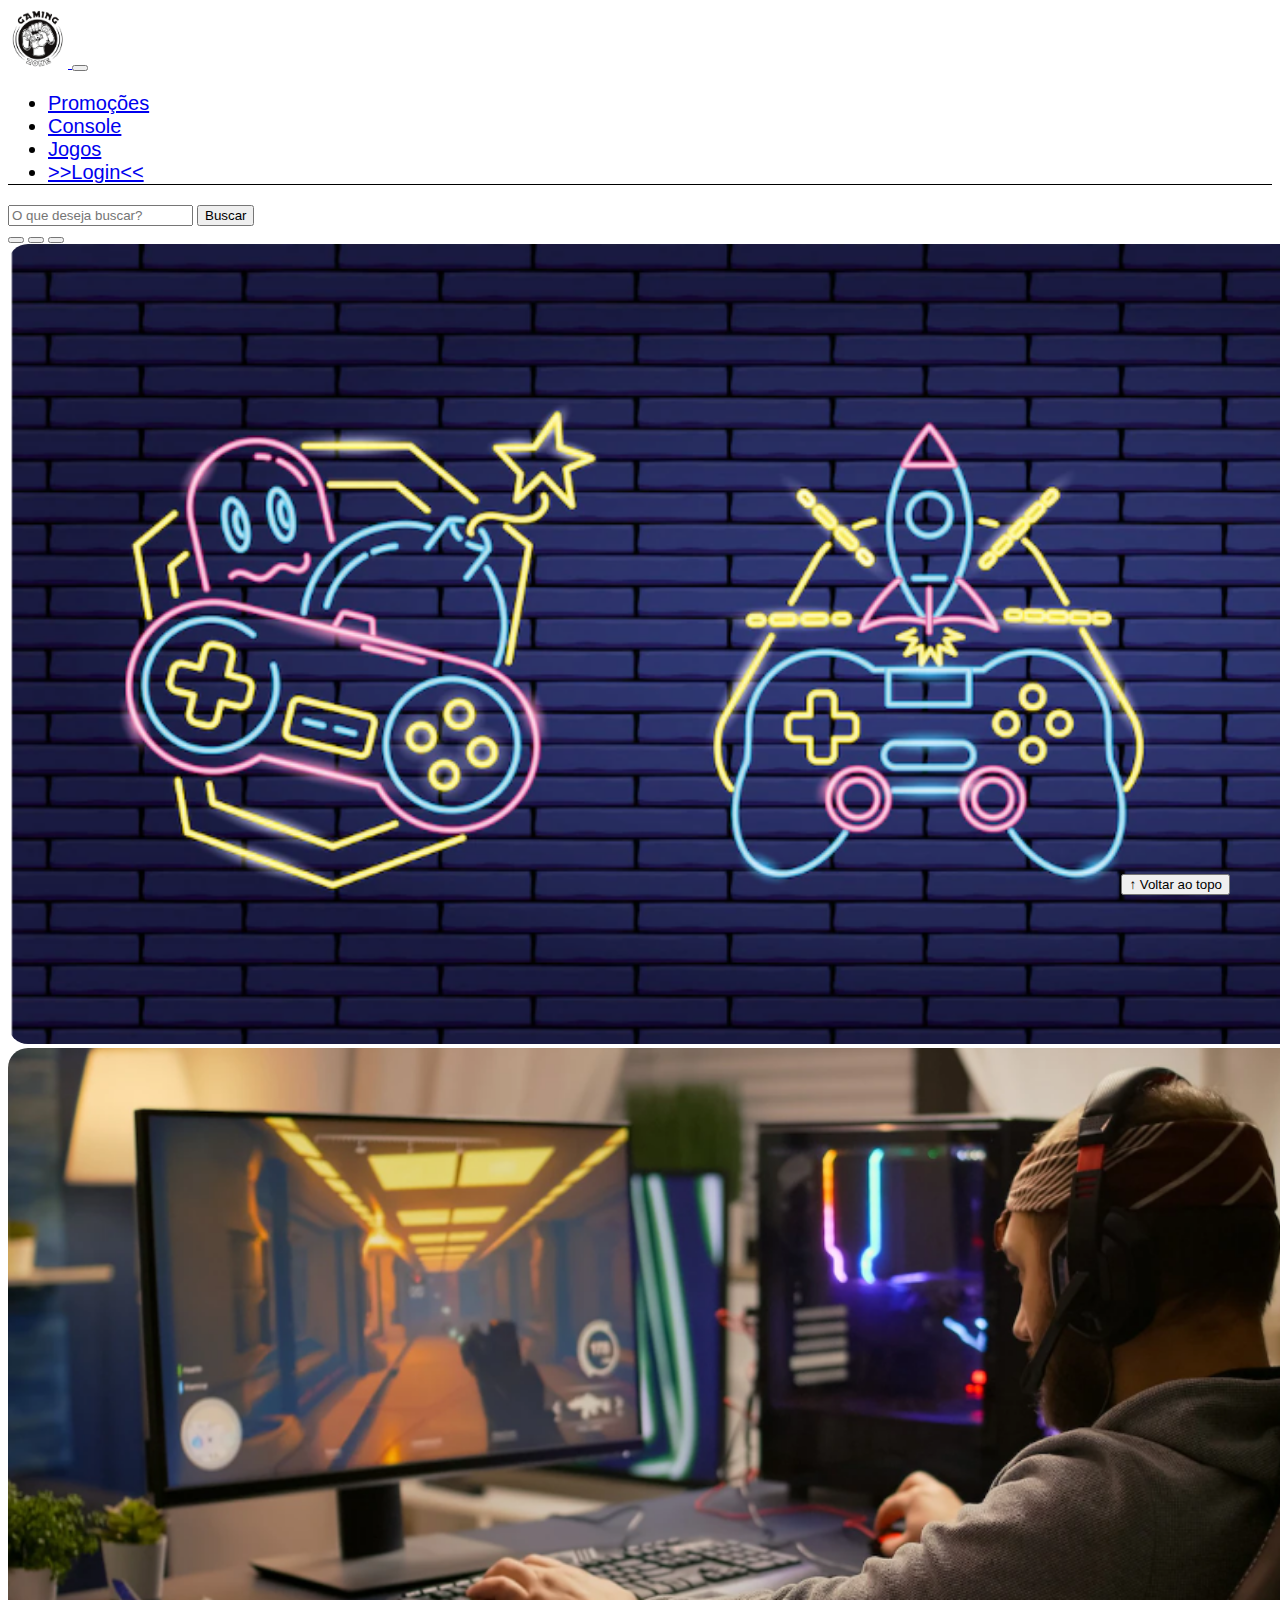
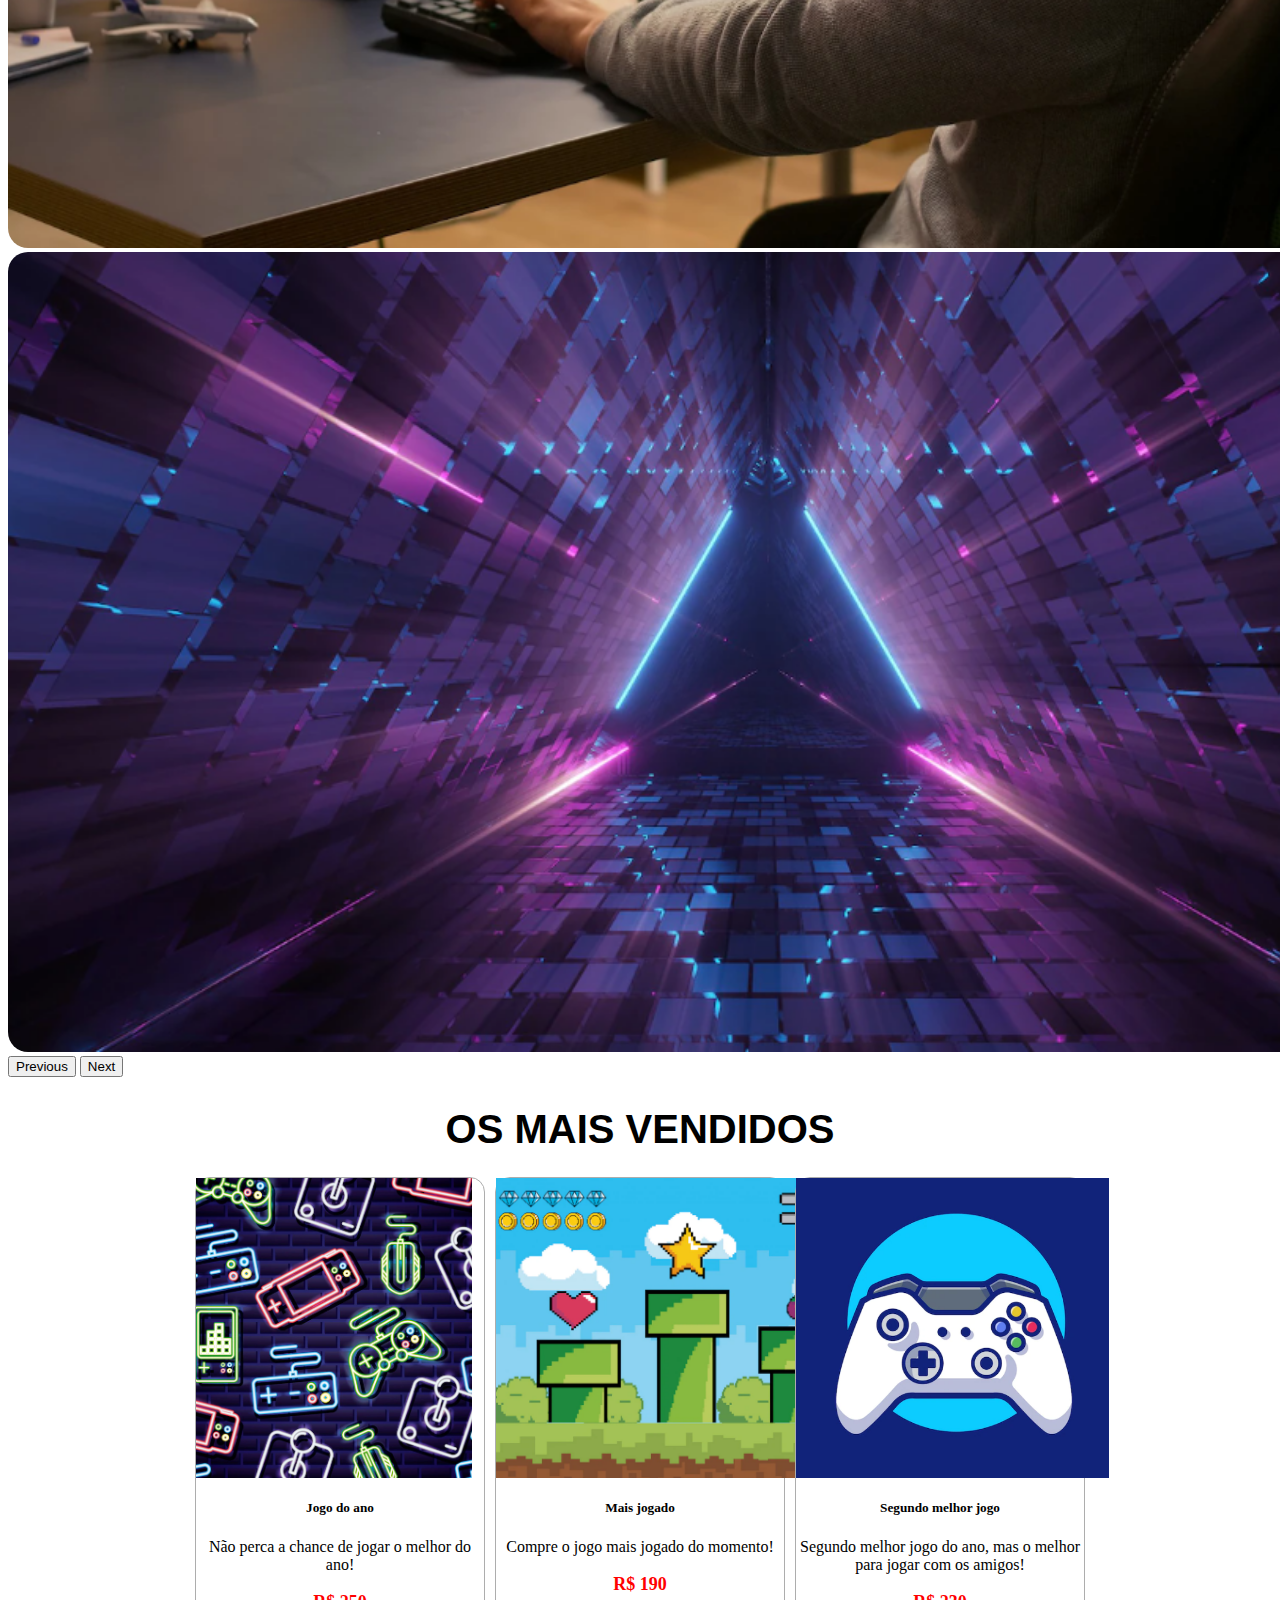
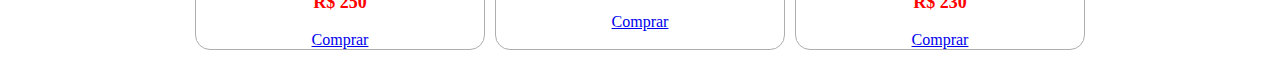
<file: index.html>
<!DOCTYPE html>
<html lang="pt-br">

<head>
  <meta charset="UTF-8">
  <meta http-equiv="X-UA-Compatible" content="IE=edge">
  <meta name="viewport" content="width=device-width, initial-scale=1.0">
  <title>LH Games</title>

  <link href="https://cdn.jsdelivr.net/npm/bootstrap@5.2.2/dist/css/bootstrap.min.css" rel="stylesheet"
    integrity="sha384-Zenh87qX5JnK2Jl0vWa8Ck2rdkQ2Bzep5IDxbcnCeuOxjzrPF/et3URy9Bv1WTRi" crossorigin="anonymous">

  <link rel="stylesheet" href="css/estilo.css">



</head>

<body>
  <header>
    <nav class="navbar navbar-expand-lg bg-body-tertiary">
      <div class="container-fluid">
        <a class="navbar-brand" href="/index.html" > <img src="img/logo.png" alt="Imagem Logo" style="width: 60px; height: 60px;"> </a>
        <button class="navbar-toggler" type="button" data-bs-toggle="collapse" data-bs-target="#navbarSupportedContent" aria-controls="navbarSupportedContent" aria-expanded="false" aria-label="Toggle navigation">
          <span class="navbar-toggler-icon"></span>
        </button>
        <div class="collapse navbar-collapse" id="navbarSupportedContent">
          <ul class="navbar-nav me-auto mb-2 mb-lg-0">
            <li class="nav-item">
              <a class="nav-link active" aria-current="page" href="#">Promoções</a>
            </li>
            <li class="nav-item">
              <a class="nav-link" href="#">Console</a>
            </li>
            <li class="nav-item">
              <a class="nav-link" href="#">Jogos</a>
            </li>
            <li class="nav-item">
              <a class="nav-link" href="login.html">>>Login<<</a>
            </li>
          </ul>
          <form class="d-flex" role="search">
            <input class="form-control me-2" type="search" placeholder="O que deseja buscar?" aria-label="Search">
            <button class="btn btn-outline-primary" type="submit">Buscar</button>
          </form>
        </div>
      </div>
    </nav>
  </header>

  <main>



    <section id="section-banners" class="container-fluid">

      <div id="carouselExampleIndicators" class="carousel slide">
        <div class="carousel-indicators">
          <button type="button" data-bs-target="#carouselExampleIndicators" data-bs-slide-to="0" class="active" aria-current="true" aria-label="Slide 1"></button>
          <button type="button" data-bs-target="#carouselExampleIndicators" data-bs-slide-to="1" aria-label="Slide 2"></button>
          <button type="button" data-bs-target="#carouselExampleIndicators" data-bs-slide-to="2" aria-label="Slide 3"></button>
        </div>
        <div class="carousel-inner">
          <div class="carousel-item active">
            <img src="img/banner1.PNG" class="d-block w-100" alt="Imagem 1">
          </div>
          <div class="carousel-item">
            <img src="img/banner2.PNG" class="d-block w-100" alt="Imagem 2">
          </div>
          <div class="carousel-item">
            <img src="img/banner3.PNG" class="d-block w-100" alt="Imagem 3" >
          </div>
        </div>
        <button class="carousel-control-prev" type="button" data-bs-target="#carouselExampleIndicators" data-bs-slide="prev">
          <span class="carousel-control-prev-icon" aria-hidden="true"></span>
          <span class="visually-hidden">Previous</span>
        </button>
        <button class="carousel-control-next" type="button" data-bs-target="#carouselExampleIndicators" data-bs-slide="next">
          <span class="carousel-control-next-icon" aria-hidden="true"></span>
          <span class="visually-hidden">Next</span>
        </button>
      </div>

    </section>
    <section id="section-vendidos" class="container-fluid">

      <h2 id="produtos">OS MAIS VENDIDOS</h2>
        <div id="group-card">
          <div class="card" style="width: 18rem;">
            <img src="img/jogo1.PNG" class="card-img-top" alt="...">
            <div class="card-body">
              <h5 class="card-title">Jogo do ano</h5>
              <p class="card-text">Não perca a chance de jogar o melhor do ano!</p>
              <p class="preco">R$ 250</p>
              <a href="#" class="btn btn-primary">Comprar</a>
            </div>
          </div>

          <div class="card" style="width: 18rem;">
            <img src="img/jogo2.PNG" class="card-img-top" alt="...">
            <div class="card-body">
              <h5 class="card-title">Mais jogado</h5>
              <p class="card-text">Compre o jogo mais jogado do momento!</p>
              <p class="preco">R$ 190</p>
              <a href="#" class="btn btn-primary">Comprar</a>
            </div>
          </div>

          <div class="card" style="width: 18rem;">
            <img src="img/jogo3.PNG" class="card-img-top" alt="...">
            <div class="card-body">
              <h5 class="card-title">Segundo melhor jogo</h5>
              <p class="card-text">Segundo melhor jogo do ano, mas o melhor para jogar com os amigos!</p>
              <p class="preco">R$ 230</p>
              <a href="#" class="btn btn-primary">Comprar</a>
            </div>
          </div>
        </div>  

    </section>


  </main>

  <footer>
    <p></p>
  </footer>

  <button id="voltar-topo" type="button" class="btn btn-outline-primary" onclick="topo()">&uarr; Voltar ao topo</button>

  <script src="js/script.js"></script>
  <script src="https://cdn.jsdelivr.net/npm/bootstrap@5.2.2/dist/js/bootstrap.bundle.min.js"
    integrity="sha384-OERcA2EqjJCMA+/3y+gxIOqMEjwtxJY7qPCqsdltbNJuaOe923+mo//f6V8Qbsw3"
    crossorigin="anonymous"></script>

</body>

</html>
</file>
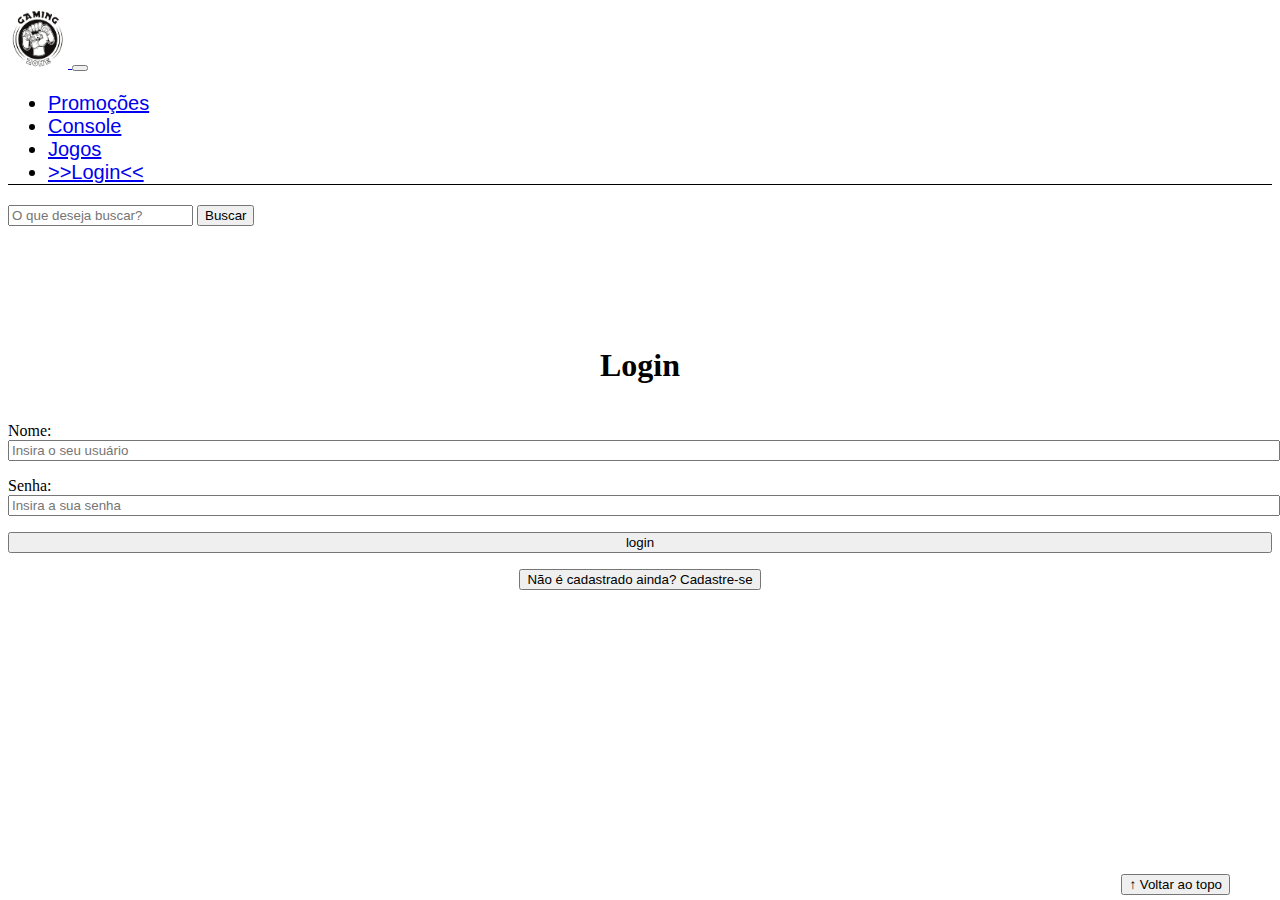
<file: login.html>
<!DOCTYPE html>
<html lang="pt-br">

<head>
    <meta charset="UTF-8">
    <meta http-equiv="X-UA-Compatible" content="IE=edge">
    <meta name="viewport" content="width=device-width, initial-scale=1.0">
    <title>LH Games - login</title>
    <link href="https://cdn.jsdelivr.net/npm/bootstrap@5.2.2/dist/css/bootstrap.min.css" rel="stylesheet"
        integrity="sha384-Zenh87qX5JnK2Jl0vWa8Ck2rdkQ2Bzep5IDxbcnCeuOxjzrPF/et3URy9Bv1WTRi" crossorigin="anonymous">
    <link rel="stylesheet" href="css/estilo.css">
</head>

<body>
    <header>
        <nav class="navbar navbar-expand-lg bg-body-tertiary">
            <div class="container-fluid">
              <a class="navbar-brand" href="#"> <img src="/img/logo.png" alt="Imagem Logo" style="width: 60px; height: 60px;"> </a>
              <button class="navbar-toggler" type="button" data-bs-toggle="collapse" data-bs-target="#navbarSupportedContent" aria-controls="navbarSupportedContent" aria-expanded="false" aria-label="Toggle navigation">
                <span class="navbar-toggler-icon"></span>
              </button>
              <div class="collapse navbar-collapse" id="navbarSupportedContent">
                <ul class="navbar-nav me-auto mb-2 mb-lg-0">
                  <li class="nav-item">
                    <a class="nav-link active" aria-current="page" href="#">Promoções</a>
                  </li>
                  <li class="nav-item">
                    <a class="nav-link" href="#">Console</a>
                  </li>
                  <li class="nav-item">
                    <a class="nav-link" href="#">Jogos</a>
                  </li>
                  <li class="nav-item">
                    <a class="nav-link" href="login.html">>>Login<<</a>
                  </li>
                </ul>
                <form class="d-flex" role="search">
                  <input class="form-control me-2" type="search" placeholder="O que deseja buscar?" aria-label="Search">
                  <button class="btn btn-outline-primary" type="submit">Buscar</button>
                </form>
              </div>
            </div>
          </nav>
    </header>

    <main id="conteudo">
        <section id="section-login">
            <h1 id="login">Login</h1>
            <div class="d-flex justify-content-center">
                <form method="post" action="" id="login">
                    <p>
                        <label for="usuario">Nome: </label>
                        <input id="usuario" name="usuario" required="required" type="text"
                            placeholder="Insira o seu usuário" class="form-control" />
                    </p>
                    <p>
                        <label for="senha">Senha: </label>
                        <input id="senha" name="senha" required="required" type="password"
                            placeholder="Insira a sua senha" class="form-control" />
                    </p>
                    <p>
                        <input type="button" value="login" class="btn btn-primary" id="bt-login" onclick="validarLogin()" />
                    </p>
                </form>
            </div>
        </section>

        <section id="section-cadastro">
            <div id="botao-cadastrar">
                <button type="button" class="btn btn-info">Não é cadastrado ainda? Cadastre-se</button>
            </div>
            <div id="form-cadastrar">

                
                <h1 id="nomes-form" class="criar-conta">Criar minha conta</h1>
                <p id="nomes-form">Informe os seus dados abaixo para criar sua conta.</p>
                

                <div class="d-flex justify-content-center">
                    <form method="post" action="" id="login">
                        <p>
                            <label for="usuario">Usuário: </label>
                            <input id="usuario" name="usuario" required="required" type="text"
                                placeholder="ex. nome de usuário" class="form-control" />
                        </p>
                        <p>
                            <label for="email">E-mail: </label>
                            <input id="email" name="email" required="required" type="email"
                                placeholder="seu@email.com.br" class="form-control" />
                        </p>
                        <p>
                            <label for="senha">Senha: </label>
                            <input id="senha" name="senha" required="required" type="password"
                                placeholder="mínimo de 6 caracteres" class="form-control" />
                        </p>
                        <p>
                            <input type="button" value="Cadastrar" class="btn btn-primary" id="bt-cadastrar"
                                onclick="cadastro()" />
                        </p>
                    </form>
                </div>

            </div>
        </section>

    </main>



    <footer>
        <p></p>
    </footer>

    <button id="voltar-topo" type="button" class="btn btn-outline-primary">&uarr; Voltar ao topo</button>

    <script src="https://cdn.jsdelivr.net/npm/bootstrap@5.2.2/dist/js/bootstrap.bundle.min.js"
        integrity="sha384-OERcA2EqjJCMA+/3y+gxIOqMEjwtxJY7qPCqsdltbNJuaOe923+mo//f6V8Qbsw3"
        crossorigin="anonymous"></script>
    <script src="js/script.js"></script>

    <script src="https://code.jquery.com/jquery-3.6.1.js"
        integrity="sha256-3zlB5s2uwoUzrXK3BT7AX3FyvojsraNFxCc2vC/7pNI=" crossorigin="anonymous"></script>
    <script type="text/javascript" src="js/jquery-script.js"></script>

</body>

</html>
</file>
<file: css/estilo.css>
/*cabeçalho*/
img{
    border-radius: 20px;
}

/*Conteudo principal*/
.navbar-nav {
    font-size: 20px;
    font-family: Arial, Helvetica, sans-serif;
    border-bottom: solid 1px ;
}


/*banner*/
#section-banners img{
    height: 800px;
}


/*Produtos vendidos*/
#produtos{
    display: flex;
    flex-direction: row;
    justify-content: center;
    margin-top: 30px;
    margin-bottom: 20px;
    font-family: 'Gill Sans', 'Gill Sans MT', Calibri, 'Trebuchet MS', sans-serif;
    font-weight: bold;
    font-size: 40px;
}


#section-vendidos {
    text-align: center;
}
#section-vendidos img {
    height: 300px;
    border-radius: 10px;
    display: flex;
    flex-direction: row;
    justify-content: space-between;
    border-radius: 0;
}
#section-vendidos .card{
    margin: 5px;
    border: 1px solid rgb(173, 173, 173);
    border-radius: 15px;
    box-shadow: 20px black;
}



#section-vendidos .preco{
    color: red;
    font-size: 18px;
    font-weight: bolder;
    
}

#group-card{
    display: flex;
    flex-direction: row;
    justify-content: center;
}


/*Rodapé*/

/*Botão Voltar topo*/
#voltar-topo{
    position: fixed;
    bottom: 5px;
    right: 50px;
}

/* página de login  */
.conteudo{
    display: flex;
    flex-direction: column;
}

/* Formulário de cadastro*/
#section-login {
    margin-top: 100px;
    display: flex;
    flex-direction: column;
    justify-content: center;
}
#section-login h1{
    text-align: center;
}
#section-login input{
    width: 100%;
}

.section-cadastro{
    padding: 5px;
    text-align: center;
    background-color: aliceblue;
    display: flex;
    padding: 50px;
    
}

#form-cadastrar{
    display: flex;
    flex-direction: column;
    justify-content: center;
    display: none;
    padding: 50px;
}

#nomes-form{
    display: flex;
    flex-direction: column;
    align-items: center;
}

#botao-cadastrar{
    display: flex;
    flex-direction: column;
    align-items: center;
}

.criar-conta{
    padding-top: 15px;
}
</file>
